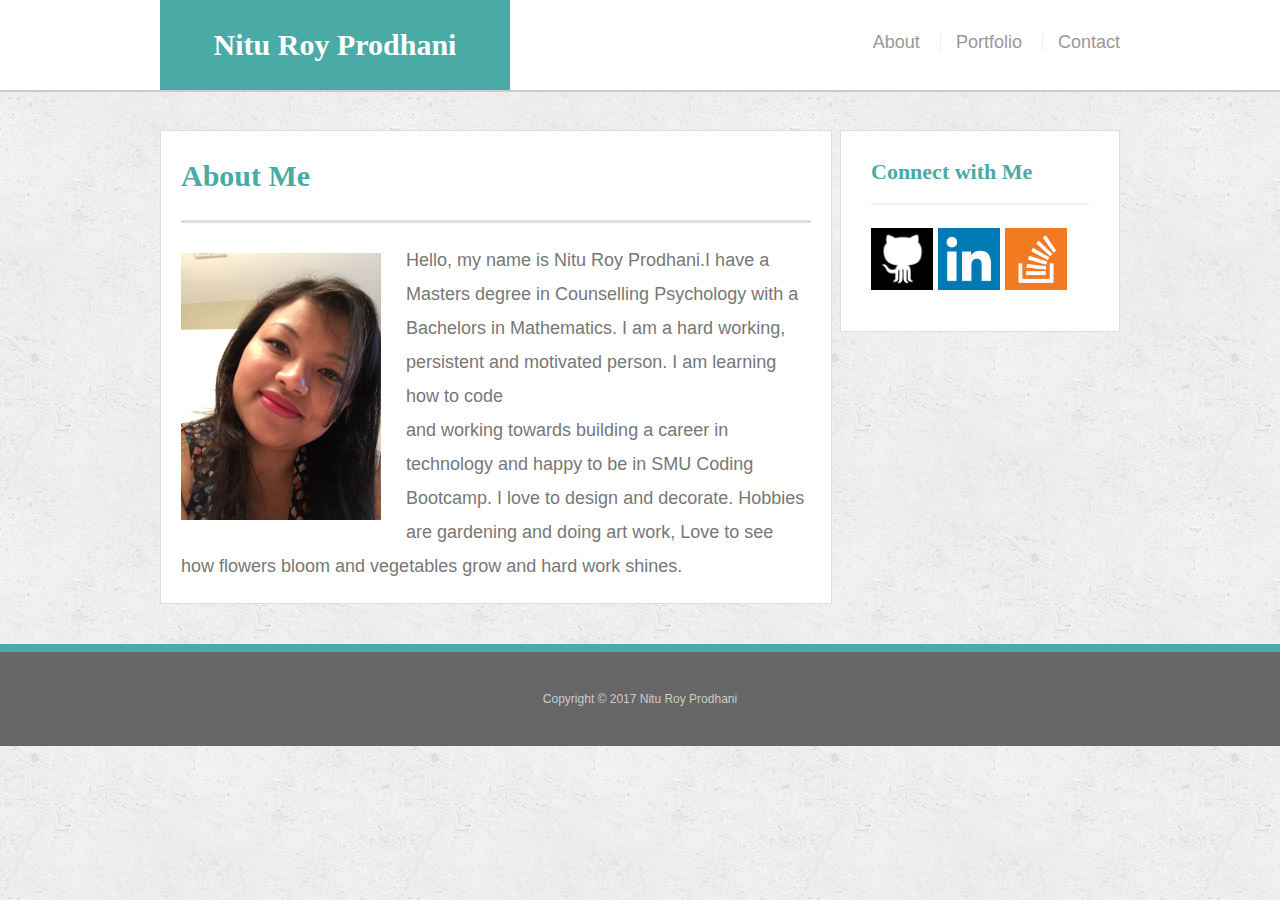
<file: index.html>
<!doctype html>
<html lang="en-us">

<head>
  <meta charset="UTF-8">
  <title>Portfolio | Nitu Roy Prodhani</title>
  <link rel="stylesheet" type="text/css" href="assets/css/reset.css">
  <link rel="stylesheet" type="text/css" href="assets/css/style.css">
  <meta name="viewport" content="width=device-width, initial-scale=1.0">
</head>

<body>

  <header id="masthead">
    <div class="container">
      <a href="index.html" id="logo">Nitu Roy Prodhani</a>
      <nav>
        <a href="index.html">About</a>
        <a href="portfolio.html">Portfolio</a>
        <a href="contact.html">Contact</a>
      </nav>
    </div>
  </header>

  <div id="main-container" class="container">
   
    <section class="main-section">
       <h1>About Me</h1>

            <img src="assets/images/Nitu.JPG" height="300px" width="240px"" class="auth-image" alt="Nitu Roy Prodhani">
        
            <p>Hello, my name is Nitu Roy Prodhani.I have a Masters degree in Counselling Psychology with a Bachelors in Mathematics.           
             I am a hard working, persistent and motivated person. I am learning how to code <br>and  working towards building a career in technology and happy to be in SMU Coding Bootcamp.
             I love to design and decorate. Hobbies are gardening and doing art work, Love to see how flowers bloom and vegetables grow and hard work shines.
            </p>

    </section>

    <div class="sidebar">
      <div id="connect">
        <h2>Connect with Me</h2>

        <a href="https://github.com/nituroy7"><img src="assets/images/github.png" class="social" alt="GitHub" /></a>
        <a href="https://www.linkedin.com/in/nitu-prodhani-7b13a912a/"><img src="assets/images/linkedin.png" class="social" alt="LinkedIn" /></a>
        <a href="http://stackoverflow.com/users/7865552/nitu"><img src="assets/images/stackoverflow.png" class="social" alt="Stack Overflow" /></a>
      </div>
    </div>
  </div>

  <footer>
    <div class="container">
      Copyright &copy; 2017 Nitu Roy Prodhani
    </div>
  </footer>
</body>
</html>
</file>
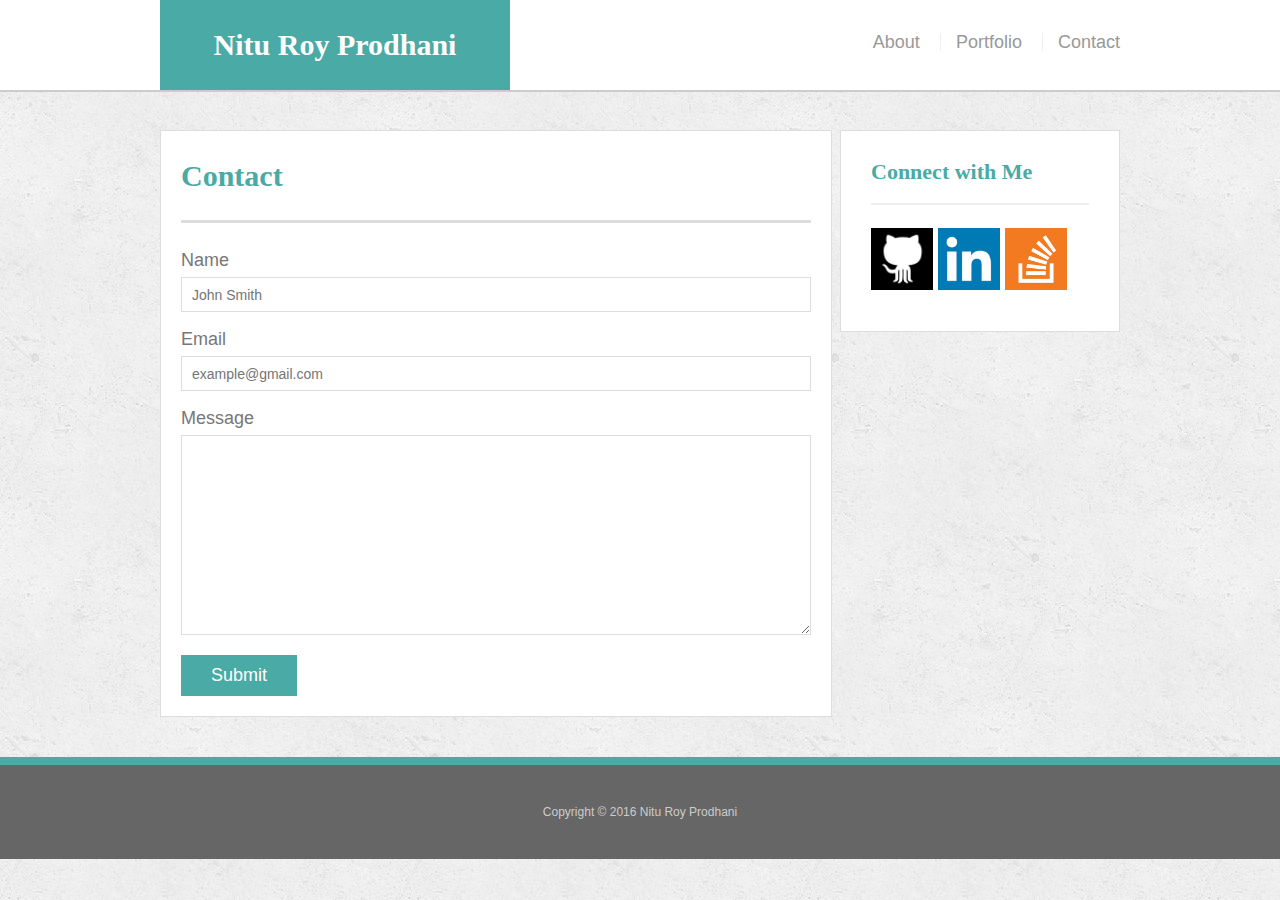
<file: contact.html>
<!doctype html>
<html lang="en-us">

<head>
  <meta charset="UTF-8">
  <title>Contact | Nitu Roy Prodhani</title>
  <link rel="stylesheet" type="text/css" href="assets/css/reset.css">
  <link rel="stylesheet" type="text/css" href="assets/css/style.css">
  <meta name="viewport" content="width=device-width, initial-scale=1.0">
</head>

<body>

  <header id="masthead">
    <div class="container">
      <a href="index.html" id="logo">Nitu Roy Prodhani</a>
      <nav>
        <a href="index.html">About</a>
        <a href="portfolio.html">Portfolio</a>
        <a href="contact.html">Contact</a>
      </nav>
    </div>
  </header>

  <div id="main-container" class="container">
    <section class="main-section">
      <h1>Contact</h1>

      <form id="contact-form">
        <ul>
          <li>
            <label for="name">Name</label>
            <input type="text" id="name" name="name" placeholder="John Smith" required="required">
          </li>
          <li>
            <label for="email">Email</label>
            <input type="email" id="email" name="email" placeholder="example@gmail.com" required="required">
          </li>
          <li>
            <label for="message">Message</label>
            <textarea id="message" name="message" required="required"></textarea>
          </li>
        </ul>
        <input type="submit">
      </form>

    </section>

    <section class="sidebar">
      <div id="connect">
        <h2>Connect with Me</h2>

        <a href="https://github.com/nituroy7"><img src="assets/images/github.png" class="social" alt="GitHub" /></a>
        <a href="https://www.linkedin.com/in/nitu-prodhani-7b13a912a/"><img src="assets/images/linkedin.png" class="social" alt="LinkedIn" /></a>
        <a href="http://stackoverflow.com/users/7865552/nitu"><img src="assets/images/stackoverflow.png" class="social" alt="Stack Overflow" /></a>
      </div>
    </section>
  </div>

  <footer>
    <div class="container">
      Copyright &copy; 2016 Nitu Roy Prodhani
    
    </div>
  </footer>
</body>

</html>
</file>
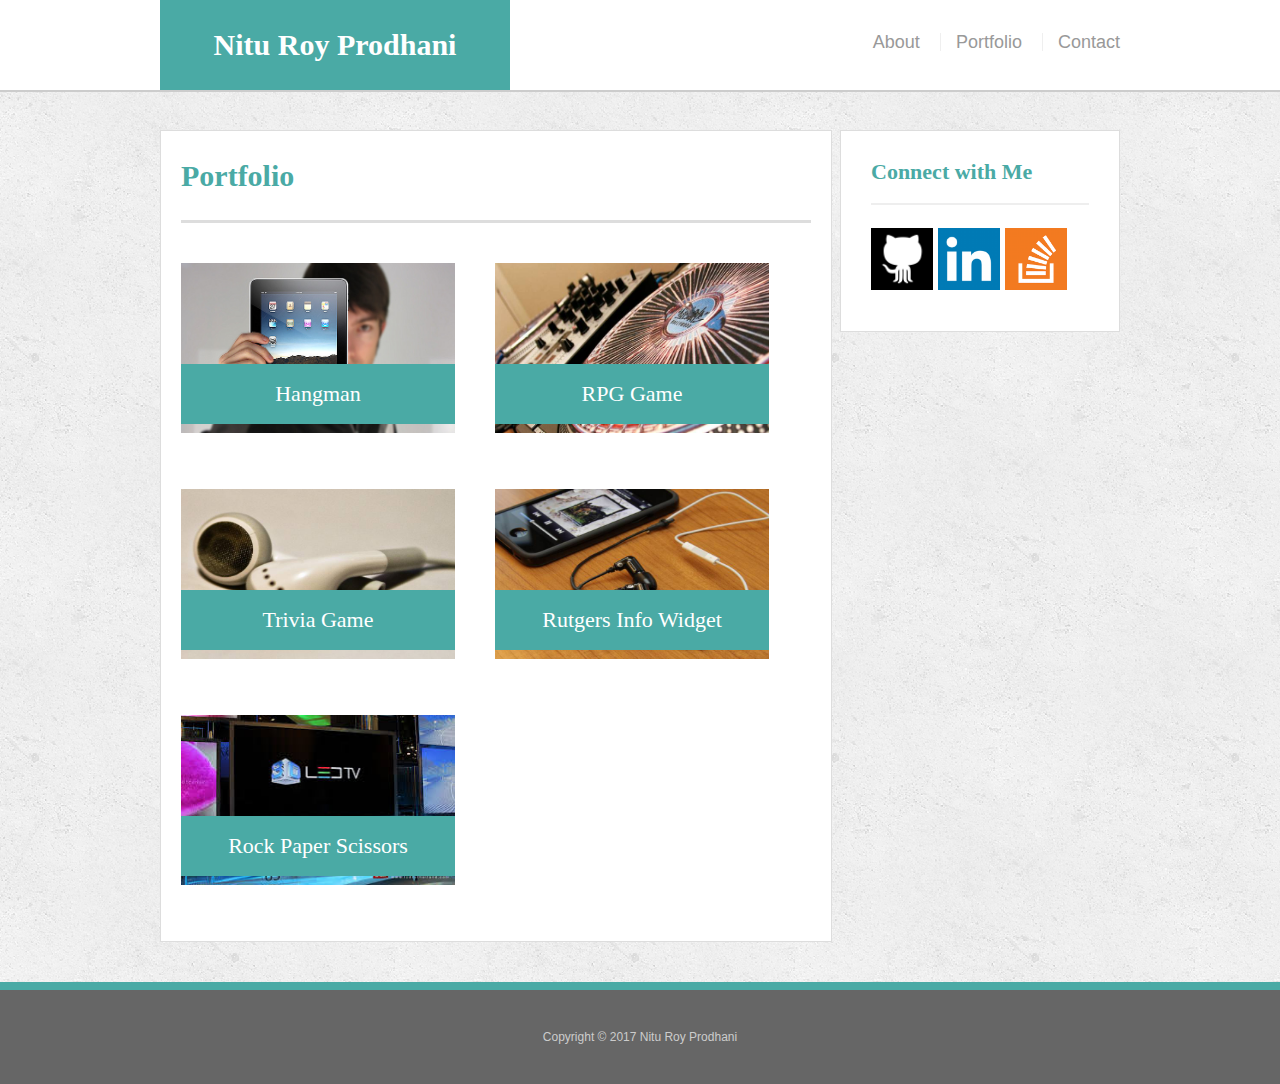
<file: portfolio.html>
<!doctype html>
<html lang="en-us">

<head>
  <meta charset="UTF-8">
    <title>Portfolio | Nitu Roy Prodhani</title>
    <link rel="stylesheet" type="text/css" href="assets/css/reset.css">
    <link rel="stylesheet" type="text/css" href="assets/css/style.css">
  <meta name="viewport" content="width=device-width, initial-scale=1.0">
</head>

<body>
      <header id="masthead">
        <div class="container">
          <a href="index.html" id="logo">Nitu Roy Prodhani</a>
          <nav>
            <a href="index.html">About</a>
            <a href="portfolio.html">Portfolio</a>
            <a href="contact.html">Contact</a>
          </nav>
        </div>
      </header>

  <div id="main-container" class="container">
    <section class="main-section">
        <h1>Portfolio</h1>
            <div class="work">
                <img src="assets/images/pic1.jpg" alt="hangman" height="170px" width="230px">
                <h3>Hangman</h3>
            </div>

            <div class="work">
                <img src="assets/images/pic2.jpg" heightalt="RPG Game" height="170px" width="230px">
                <h3>RPG Game</h3>
            </div>

            <div class="work">
                <img src="assets/images/pic3.jpg" alt="Trivia Game" height="170px" width="230px">
                <h3>Trivia Game</h3>
            </div>

            <div class="work">
                <img src="assets/images/pic4.jpg" alt="Rutgers Info Widget" height="170px" width="230px">
                <h3>Rutgers Info Widget</h3>
            </div>

            <div class="work">
                <img src="assets/images/pic5.jpg" alt="Rock Paper Scissors" height="170px" width="230px">
                <h3>Rock Paper Scissors</h3>
            </div>
    </section>

    <div class="sidebar">
      <div id="connect">
        <h2>Connect with Me</h2>
        <a href="https://github.com/nituroy7"><img src="assets/images/github.png" class="social" alt="GitHub" /></a>
        <a href="https://www.linkedin.com/in/nitu-prodhani-7b13a912a/"><img src="assets/images/linkedin.png" class="social" alt="LinkedIn" /></a>
        <a href="http://stackoverflow.com/users/7865552/nitu"><img src="assets/images/stackoverflow.png" class="social" alt="Stack Overflow" /></a>
      </div>
    </div>
  </div>

  <footer>
    <div class="container">
      Copyright &copy; 2017 Nitu Roy Prodhani
    </div>
  </footer>
</body>
</html>
</file>
<file: assets/css/style.css>
body {
  font-family: Arial, "Helvetica Neue", Helvetica, sans-serif;
  font-size: 18px;
  line-height: 34px;
  color: #777;
  background: url("../images/concrete_seamless.png");
}

* {
  box-sizing: border-box;
}

/* general */

.container {
  width: 100%;
  max-width: 960px;
  margin: 0 auto;
  clear: both;
}

h1,
h2,
h3,
p {
  margin-bottom: 20px;
}

p:last-child {
  margin-bottom: 0;
}

h1,
h2,
h3 {
  font-family: Georgia, Times, "Times New Roman", serif;
  font-weight: 700;
  color: #4aaaa5;
}

h1 {
  padding-bottom: 20px;
  font-size: 30px;
  line-height: 49px;
  border-bottom: 3px solid #ddd;
}

h2,
h3 {
  font-size: 22px;
}

/* header */

#masthead {
  position: fixed;
  z-index: 99;
  width: 100%;
  margin: 0 0 30px;
  overflow: auto;
  color: #fff;
  background: #fff;
  border-bottom: 2px solid #ccc;
}

#logo {
  float: left;
  width: 350px;
  height: 90px;
  font-family: Georgia, Times, "Times New Roman", serif;
  font-size: 30px;
  font-weight: 700;
  line-height: 90px;
  color: #fff;
  text-align: center;
  text-decoration: none;
  background: #4aaaa5;
}

nav {
  float: right;
  margin-top: 25px;
}

nav a {
  display: inline-block;
  padding-left: 15px;
  margin-left: 15px;
  line-height: 18px;
  color: #999;
  text-decoration: none;
  border-left: 1px solid #efefef;
}

nav a:first-child {
  border-left: 0 none;
}

/* footer */

footer {
  padding: 30px 0;
  clear: both;
  font-size: 12px;
  color: #fff;
  color: #ccc;
  text-align: center;
  background: #666;
  border-top: 8px solid #4aaaa5;
}

/* sidebar */

.sidebar {
  float: right;
  width: 280px;
  padding: 30px;
  margin-bottom: 20px;
  background: #fff;
  border: 1px solid #ddd;
  margin-left: 5px;
}

h3,
.sidebar h2 {
  padding-bottom: 20px;
  margin-bottom: 15px;
  line-height: 22px;
  border-bottom: 2px solid #eee;
}

.social {
  width: 62px;
  height: 62px;
  margin-top: 8px;
  margin-right: 5px;
}

.social:last-child {
  margin-right: 0;
}

/* main */

#main-container {
  padding-top: 130px;
}

.main-section {
  float: left;
  width: 70%;
  padding: 20px;
  margin: 0 0 40px;
  background: #fff;
  border: 1px solid #ddd;
}

/* portfolio page */

.work {
  position: relative;
  float: left;
  width: 274px;
  margin: 20px 0 25px;
  overflow: auto;
}

.work:nth-child(even) {
  margin-right: 40px;
}

.work img {
  width: 100%;
  border: 0 none;
  opacity: 100;
}

.work h3 {
  position: absolute;
  bottom: 20px;
  width: 100%;
  padding: 15px;
  margin-bottom: 0;
  font-weight: 300;
  line-height: 30px;
  color: #fff;
  text-align: center;
  background: #4aaaa5;
  border-bottom: 0;
}

.auth-image {
  float: left;
  width: 200px;
  height: auto;
  margin-top: 10px;
  margin-right: 25px;
}

/* contact page */

#contact-form ul {
  margin-bottom: 20px;
}

#contact-form li {
  margin-bottom: 10px;
}

label,
input[type=text],
input[type=email],
textarea {
  display: block;
  width: 100%;
}

input[type=text],
input[type=email],
textarea {
  height: 35px;
  padding: 0 10px;
  font-size: 14px;
  border: 1px solid #ddd;
}

textarea {
  height: 200px;
}

input[type=submit] {
  padding: 10px 30px;
  font-size: 18px;
  color: #fff;
  cursor: pointer;
  background: #4aaaa5;
  border: 0 none;
}
/** for 980px**/

@media screen and (max-width: 980px) {

.auth-image {
  width: 30%;
  height: 20%;
}

#logo{
  width: 40%;
  clear: both;
  margin-left: 10%;
}

nav {
  width: 40%;
}
#masthead{
position: static;

}
.main-section{
  width: 50%;
  float: left;
  padding: 20px;
  margin-left: 10%;

  
}
.sidebar{
  width: 30%;
 float: left;
 margin-left: 3%;
}

#main-container {
  padding: 2%;
  margin-right: 2%;
  margin-top: 2%;
}
.work {
  position: relative;
  float: left;
  width: 90%;
  overflow: hidden
  padding:200px;
  margin-left: 20px;

}
.work img {
  width: 100%;
  height: 100%;
}

}


@media screen and (max-width: 768px) {
.auth-image{
  width: 40%;
  float: left;

  }

  #logo{
  width: 40%;
  margin-left: 5%;
}

nav {
  width: 40%;
}

.sidebar{
  clear: both;
  width: 90%;
  margin-right: 25%;
  margin-left: 5%;
}

.main-section{
  width: 90%;
  padding: 10px;
  margin-left: 40px;
  margin-top: 4px;
 
}

#main-container {
  padding-top: 10px;
}

.work img {
  width: 80%;
  height: auto;
  float: left;

}
.work:nth-child(even) {
  margin-right: 10px;
}

.work {
  position: relative;
  float: left;
  width: 49%;
  overflow: hidden
  padding:10%;
}
.work h3 {
  position: absolute;
  width: 80%;
  float: left;
  height: 2em;

}
}


@media screen and (max-width: 640px) {

#masthead{
position: static;
 overflow: hidden;

}
.auth-image{
  width: 100%;
  height: 70%;
  padding: 10px;
  }

#logo{
  width: 100%;
  margin-left: 0px;
}
.sidebar{
  
  clear: both;
  width: 90%;
  margin-right: 10px;
}
nav {
  width: 100%;
}

nav a{
  width: 30%;
  padding: 20px;
  }

.main-section{
  width: 90%;
  margin-left: 30px;
}

.work {
  position: relative;
  float: left;
  width: 95%;
  margin-left: 7%;

}
.work img {
  width: 90%;
  height: 100%;
  
}

.work h3 {
  position: absolute;
  width: 90%;
  height: 2em;
 

}

}
</file>
